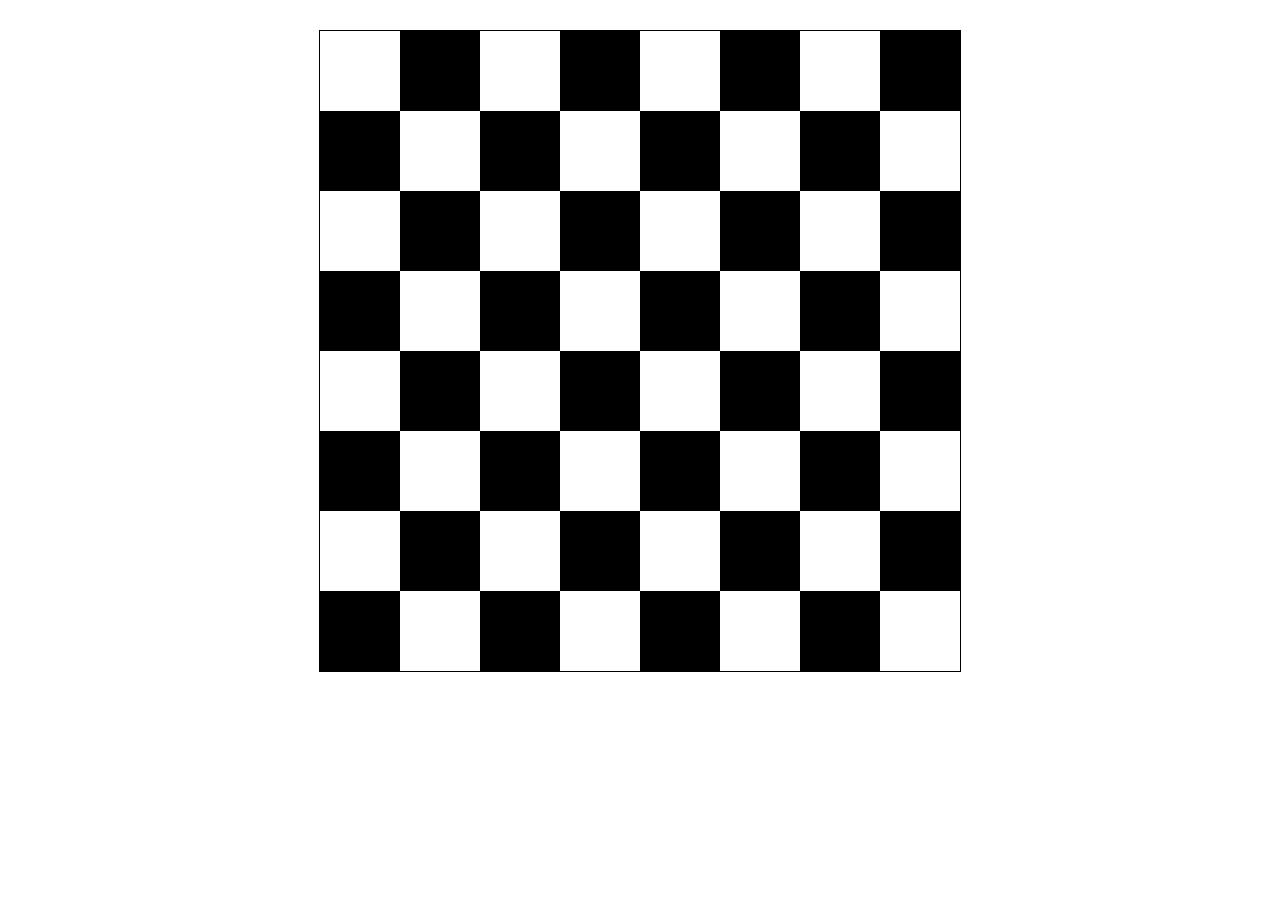
<file: DZ5_MarkelovM.HTML>
<!DOCTYPE html>
<html lang="en">
<head>
    <meta charset="UTF-8">
    <title>Шахматная доска</title>
    <link rel="stylesheet" href="DZ5_MarkelovM.css">
</head>
<body>
     <div class="board">
        </div>      
    <script src="DZ5_MarkelovM.js"></script>
    
</body>
</html>
</file>
<file: DZ5_MarkelovM.css>
/* Generated by less 2.5.1 */
.board {
  height: 640px;
  width: 640px;
  margin: 30px auto;
  border: 1px solid black;
}
.block {
  height: 80px;
  width: 80px;
  float: left;
}
.black {
  background: black;
}
.white {
  background: white;
}
</file>
